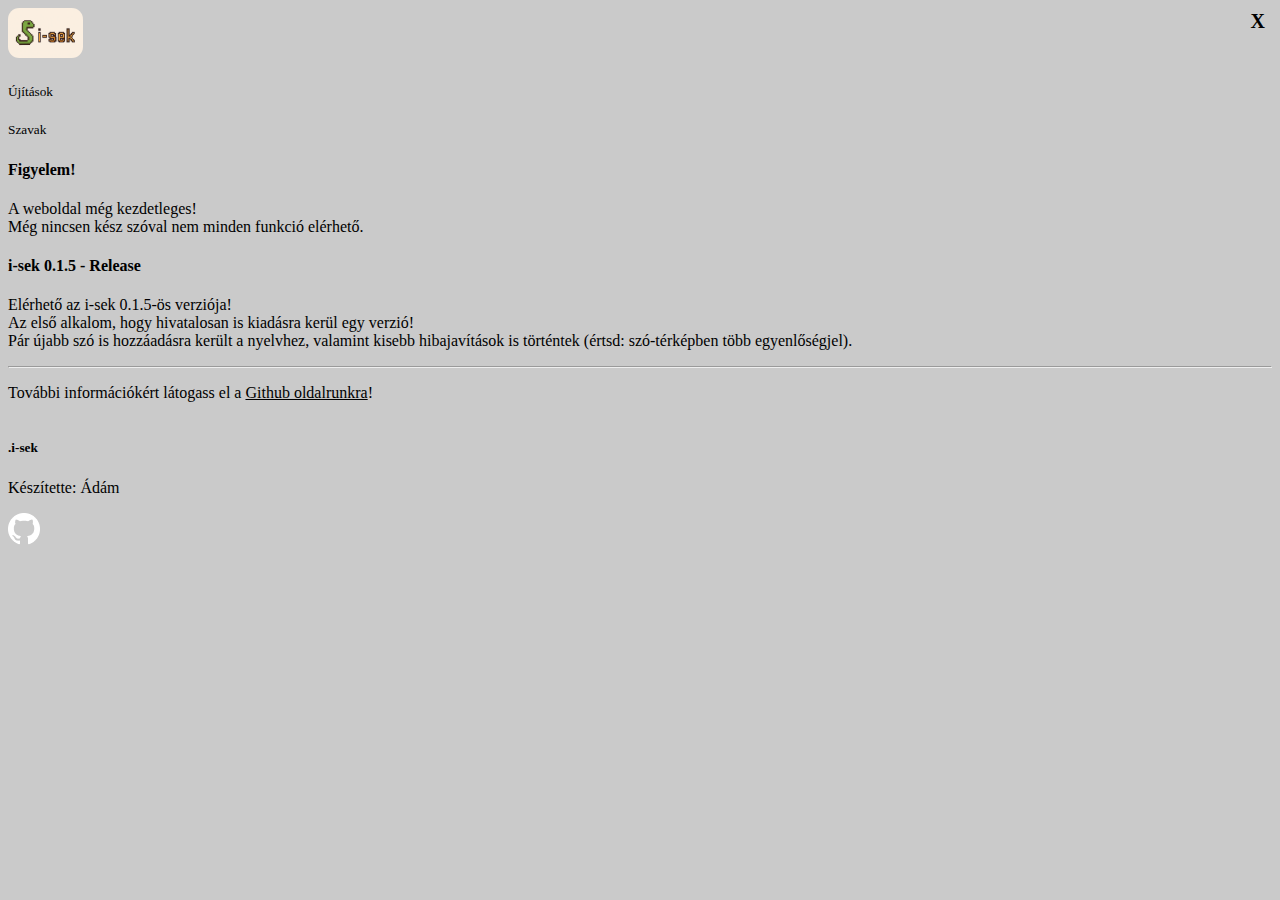
<file: index.html>
<!doctype html>
<html lang="hu">

<head>
    <title>i-sek | "Programozási nyelv"</title>
    <!-- Required meta tags -->
    <meta charset="utf-8" />
    <meta name="viewport" content="width=device-width, initial-scale=1, shrink-to-fit=no" />
    <meta name="description" content="i-sek 'Programozási nyelv" />
    <meta name="keywords"
        content="i-sek, python, programming language, programming, language, python alternative, python alternatíva, .i-sek, isek, py, programozás, programozási nyelv" />
    <meta name="author" content="adika-sulis">
    <link rel="icon" href="./img/i-sek.png" type="image/png">


    <!-- Bootstrap CSS v5.2.1 -->
    <link href="https://cdn.jsdelivr.net/npm/bootstrap@5.3.2/dist/css/bootstrap.min.css" rel="stylesheet"
        integrity="sha384-T3c6CoIi6uLrA9TneNEoa7RxnatzjcDSCmG1MXxSR1GAsXEV/Dwwykc2MPK8M2HN" crossorigin="anonymous" />
    <link rel="stylesheet" href="css/main.css" />

    <script src="./js/alert.js" defer></script>
</head>

<body>
    <header>
        <nav class="bg-dark p-2">
            <div class="container-fluid d-flex align-items-center py-2">
                <a class="navbar-brand" href="#">
                    <img src="./img/i-sek-2.png" alt="i-sek logó" title="i-sek" class="me-3"
                        style="border-radius: 0.7rem; height: 50px;"></a>
                <!-- <a class="navbar-brand text-white mt-1" href="index.html">
                    <h3>i-sek</h3>
                </a>-->
                <a class="navbar-brand text-white mt-2 position-relative a-disabled" disabled>
                    <h5>Újítások</h5>
                </a>
                <a class="navbar-brand text-white mt-2 ms-3 position-relative a-disabled" disabled>
                    <h5>Szavak</h5>
                </a>
            </div>
        </nav>
    </header>
    <main>
        <div class="container-fluid">
            <div class="row">
                <div class="col-12">
                    <div class="alert alert-danger alert m-4" id="alert-danger">
                        <h4 class="alert-heading">Figyelem!</h4>
                        <a class="alert-x" onclick="alertDangerX()">X</a>
                        <p>A weboldal még kezdetleges! <br>
                            Még nincsen kész szóval nem minden funkció elérhető.</p>
                    </div>
                </div>
                <div class="col-12">
                    <div class="alert alert-warning m-4" role="alert">
                        <h4 class="alert-heading">i-sek 0.1.5 - Release</h4>
                        <p>Elérhető az i-sek 0.1.5-ös verziója!<br>
                            Az első alkalom, hogy hivatalosan is kiadásra kerül egy verzió!<br>
                            Pár újabb szó is hozzáadásra került a nyelvhez, valamint kisebb hibajavítások is történtek
                            (értsd: szó-térképben több egyenlőségjel).<br>
                        </p>
                        <hr>
                        <p class="mb-0">További információkért látogass el a <a
                                href="https://github.com/adika-sulis/i-sek/releases/tag/v0.1.5" target="_blank"
                                id="releaseAlertLink">Github
                                oldalrunkra</a>!</p>

                    </div>
                </div>

            </div>
    </main>
    <footer class="container-fluid bottom-0 bg-dark text-white position-fixed p-2">
        <div class="row">
            <div class="col-12 text-center">
                <h5>.i-sek</h5>
            </div>
            <div class="col-12 text-center">
                <p>Készítette: Ádám</p>
            </div>
            <div class="col-12 text-center"><a href="https://github.com/adika-sulis/i-sek/" target="_blank"><img
                        src="./img/github.png" alt="Github" title="Github oldalunk"></a></div>
        </div>
    </footer>



    <script src="https://cdn.jsdelivr.net/npm/@popperjs/core@2.11.8/dist/umd/popper.min.js"
        integrity="sha384-I7E8VVD/ismYTF4hNIPjVp/Zjvgyol6VFvRkX/vR+Vc4jQkC+hVqc2pM8ODewa9r"
        crossorigin="anonymous"></script>
    <script src="https://cdn.jsdelivr.net/npm/bootstrap@5.3.2/dist/js/bootstrap.min.js"
        integrity="sha384-BBtl+eGJRgqQAUMxJ7pMwbEyER4l1g+O15P+16Ep7Q9Q+zqX6gSbd85u4mG4QzX+"
        crossorigin="anonymous"></script>

</body>

</html>
</file>
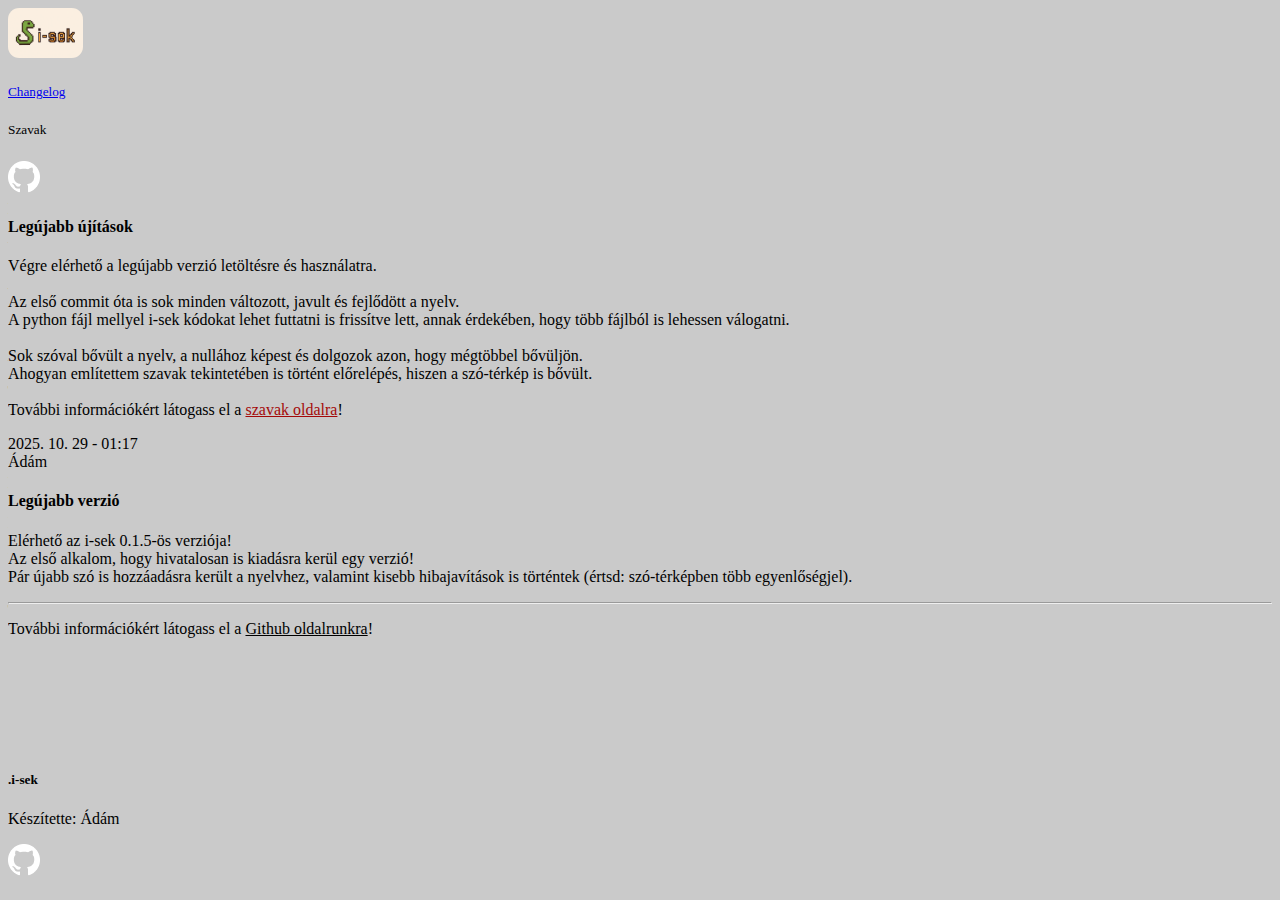
<file: changelog/index.html>
<!doctype html>
<html lang="hu">

<head>
    <title>i-sek | Changelog</title>

    <meta charset="utf-8" />
    <meta name="viewport" content="width=device-width, initial-scale=1, shrink-to-fit=no" />
    <meta name="description" content="i-sek 'Programozási nyelv' | Changelog" />
    <meta name="keywords"
        content="i-sek, python, programming language, programming, language, python alternative, python alternatíva, .i-sek, isek, py, programozás, programozási nyelv, changelog, isek changelog, i-sek changelog, újítások, változások" />
    <meta name="author" content="adika-sulis">
    <link rel="icon" href="../img/i-sek.png" type="image/png">
    <meta name="theme-color" content="#ead3b0">




    <link href="https://cdn.jsdelivr.net/npm/bootstrap@5.3.2/dist/css/bootstrap.min.css" rel="stylesheet"
        integrity="sha384-T3c6CoIi6uLrA9TneNEoa7RxnatzjcDSCmG1MXxSR1GAsXEV/Dwwykc2MPK8M2HN" crossorigin="anonymous" />

    <link rel="stylesheet" href="../css/main.css" />

    <script src="../js/alert.js" defer></script>
    <script src="../js/changelog-link.js" defer></script>
</head>

<body>
    <header>
        <nav class="bg-dark py-3 ps-2">
            <div class="container-fluid d-flex align-items-center py-2">
                <a class="navbar-brand" href="../">
                    <img src="../img/i-sek-2.png" alt="i-sek logó" title="i-sek" class="me-3"
                        style="border-radius: 0.7rem; height: 50px;"></a>
                <!-- <a class="navbar-brand text-white mt-1" href="index.html">
                    <h3>i-sek</h3>
                </a>-->
                <a class="navbar-brand text-white mt-2 position-relative" href="#">
                    <h5>Changelog</h5>
                </a>
                <a class="navbar-brand text-white mt-2 ms-3 position-relative a-disabled" disabled>
                    <h5>Szavak</h5>
                </a>
                <a class="navbar-brand text-white position-absolute nav-git" href="https://github.com/adika-sulis/i-sek"
                    target="_blank">
                    <img src="../img/github.png" alt="Github oldalunk" title="Github oldalunk"></a>
            </div>
        </nav>
    </header>


    <main>
        <div class="alert-div container-fluid">
            <div class="row p-2">
                <div class="col-12 col-md-8 col-lg-9">
                    <div class="alert alert-success alert mt-4 ">
                        <h4 class="alert-heading">Legújabb újítások</h4>
                        <p>Végre elérhető a legújabb verzió letöltésre és használatra. <br> <br>
                            Az első commit óta is sok minden változott, javult és fejlődött a nyelv.<br>
                            A python fájl mellyel i-sek kódokat lehet futtatni is frissítve lett, annak érdekében, hogy
                            több fájlból is lehessen válogatni.<br> <br>
                            Sok szóval bővült a nyelv, a nullához képest és dolgozok azon, hogy mégtöbbel bővüljön. <br>
                            Ahogyan említettem szavak tekintetében is történt előrelépés, hiszen a szó-térkép is bővült.<br> <br>
                            További információkért látogass el a <a
                                class="link a-disabled" onclick="updDisabledLink()">szavak oldalra</a>!
                        </p>
                        <div class="text-dark text-center" id="not-available">Sajnálom de a link még nem működik!</div>
                        <div class="author-stuff position-relative text-end mt-3 mx-2 mb-1">
                            <div class="timestamp-upd">2025. 10. 29 - 01:17</div>
                            <div class="author-upd">Ádám</div>
                        </div>
                    </div>
                </div>
                <div class="col-12 col-md-4 col-lg-3">
                    <div class="alert alert-warning mt-4" role="alert">
                        <h4 class="alert-heading">Legújabb verzió</h4>
                        <p>Elérhető az i-sek 0.1.5-ös verziója!<br>
                            Az első alkalom, hogy hivatalosan is kiadásra kerül egy verzió!<br>
                            Pár újabb szó is hozzáadásra került a nyelvhez, valamint kisebb hibajavítások is történtek
                            (értsd: szó-térképben több egyenlőségjel).<br>
                        </p>
                        <hr>
                        <p class="mb-0">További információkért látogass el a <a
                                href="https://github.com/adika-sulis/i-sek/releases/tag/v0.1.5" target="_blank"
                                id="releaseAlertLink">Github
                                oldalrunkra</a>!</p>

                    </div>
                </div>

            </div>
        </div>
    </main>
    <footer class="container-fluid bg-dark text-white mt-5 p-2">
        <div class="row">
            <div class="col-12 text-center">
                <h5>.i-sek</h5>
            </div>
            <div class="col-12 text-center">
                <p>Készítette: Ádám</p>
            </div>
            <div class="col-12 text-center"><a href="https://github.com/adika-sulis/" target="_blank"><img
                        src="../img/github.png" alt="Github" title="Github oldalam"></a></div>
        </div>
    </footer>



    <script src="https://cdn.jsdelivr.net/npm/@popperjs/core@2.11.8/dist/umd/popper.min.js"
        integrity="sha384-I7E8VVD/ismYTF4hNIPjVp/Zjvgyol6VFvRkX/vR+Vc4jQkC+hVqc2pM8ODewa9r"
        crossorigin="anonymous"></script>
    <script src="https://cdn.jsdelivr.net/npm/bootstrap@5.3.2/dist/js/bootstrap.min.js"
        integrity="sha384-BBtl+eGJRgqQAUMxJ7pMwbEyER4l1g+O15P+16Ep7Q9Q+zqX6gSbd85u4mG4QzX+"
        crossorigin="anonymous"></script>

</body>

</html>
</file>
<file: css/main.css>
* {
    box-sizing: border-box;
}

body {
    background-color: #cacaca;
    min-height: fit-content;
    height: 100%;

}

nav .container.fluid {
    height: 100%;
}

nav * {
    font-weight: normal;
}

.nav-git {
    right: 18px;
}

#releaseAlertLink {
    color: inherit;
    cursor: help;
}

.alert-x {
    position: absolute;
    top: 10px;
    right: 15px;
    font-size: 20px;
    font-weight: bold;
    color: inherit;
    cursor: pointer;
    text-decoration: none;
}

.a-disabled {
    text-decoration: none;
    cursor: not-allowed;
}

.link {
    color:#a40909;
    text-decoration: underline;
}

/* Margin bottom for the alert div to prevent overlap with footer */
.alert-div {
    margin-bottom: 7rem;
}

#not-available {
    display: none;
    font-weight: bold;
}

footer {
    border-top-left-radius: 20px;
    border-top-right-radius: 20px;
    overflow: hidden !important;
    position: static !important;
    bottom: 0;
    max-width: 100vw;
}
</file>
